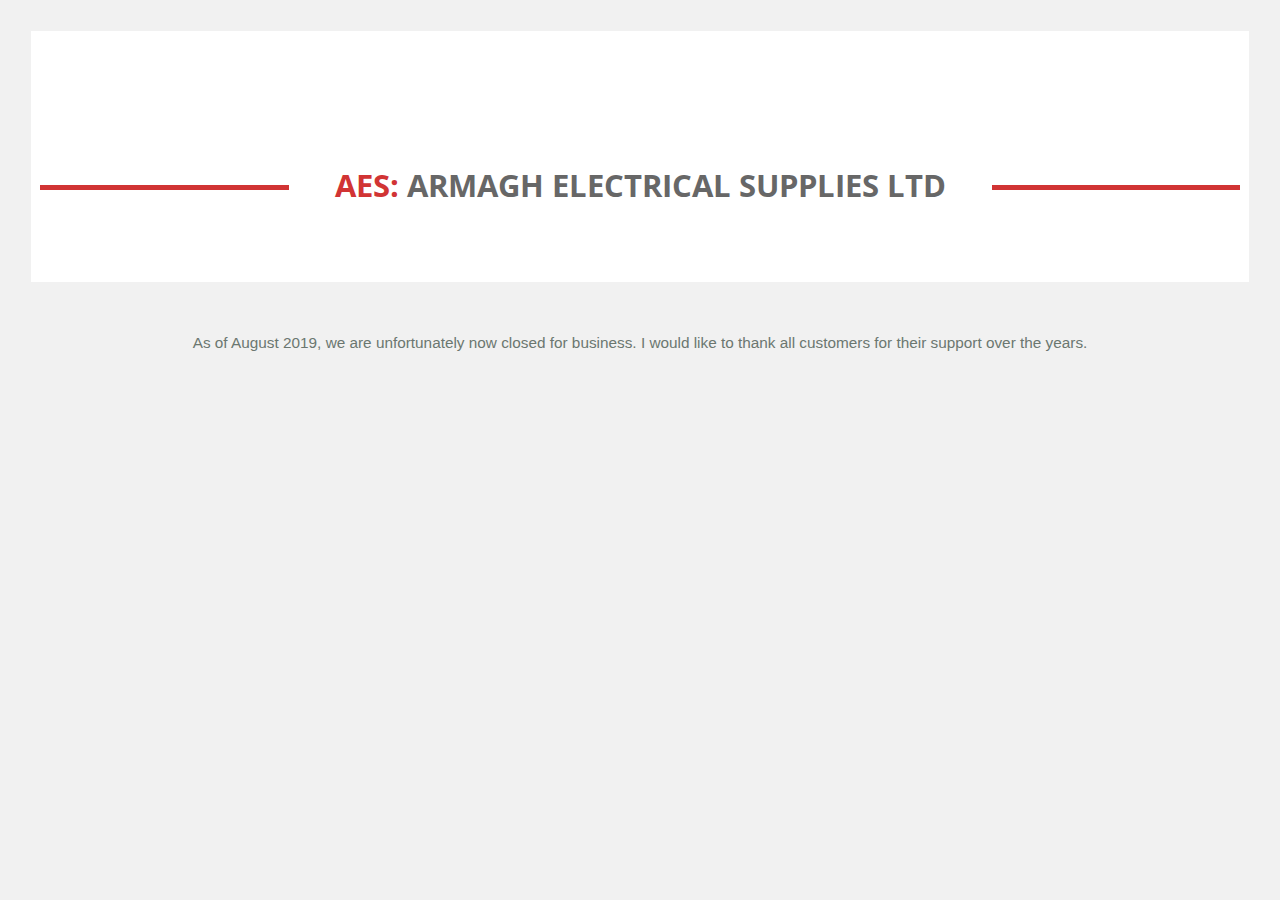
<file: index.html>
<!DOCTYPE HTML>
<!--
	TXT by HTML5 UP
	html5up.net | @ajlkn
	Free for personal and commercial use under the CCA 3.0 license (html5up.net/license)
-->
<html>
	<head>
		<title>Armagh Electrical Supplies LTD</title>
		<meta charset="utf-8" />
		<meta name="viewport" content="width=device-width, initial-scale=1" />
		<!--[if lte IE 8]><script src="assets/js/ie/html5shiv.js"></script><![endif]-->
		<link rel="stylesheet" href="assets/css/main.css" />
		<!--[if lte IE 8]><link rel="stylesheet" href="assets/css/ie8.css" /><![endif]-->
	</head>
	<body class="homepage">
		<div id="page-wrapper">

			<!-- Header -->
				<header id="header">
					<div class="logo container">
						<div>
							<h1><a href="index.html" id="logo">AES:</a></h1>
							<p>Armagh Electrical Supplies LTD</p>
						</div>
					</div>
				</header>

			<div class="logo container">
				<p><center>As of August 2019, we are unfortunately now closed for business. I would like to thank all customers for their support over the years.</center></h3>
			</div>
		</div>

		<!-- Scripts -->
			<script src="assets/js/jquery.min.js"></script>
			<script src="assets/js/jquery.dropotron.min.js"></script>
			<script src="assets/js/skel.min.js"></script>
			<script src="assets/js/skel-viewport.min.js"></script>
			<script src="assets/js/util.js"></script>
			<script src="assets/js/main.js"></script>

	</body>
</html>
</file>
<file: assets/css/ie8.css>
/*
	TXT by HTML5 UP
	html5up.net | @ajlkn
	Free for personal and commercial use under the CCA 3.0 license (html5up.net/license)
*/

/* Basic */

	.image {
		position: relative;
		-ms-behavior: url("assets/js/ie/PIE.htc");
	}

		.image:before {
			display: none;
		}

		.image img {
			position: relative;
			-ms-behavior: url("assets/js/ie/PIE.htc");
		}

/* Form */

	form input[type="text"],
	form input[type="email"],
	form input[type="password"],
	form select,
	form textarea {
		position: relative;
		-ms-behavior: url("assets/js/ie/PIE.htc");
	}

/* Button */

	input[type="button"],
	input[type="submit"],
	input[type="reset"],
	button,
	.button {
		position: relative;
		-ms-behavior: url("assets/js/ie/PIE.htc");
	}

/* List */

	ul.contact li a {
		position: relative;
		-ms-behavior: url("assets/js/ie/PIE.htc");
	}

	ul.special a {
		position: relative;
		-ms-behavior: url("assets/js/ie/PIE.htc");
	}

/* Copyright */

	#copyright {
		position: relative;
		-ms-behavior: url("assets/js/ie/PIE.htc");
	}

/* Nav */

	#nav li a, #nav li span {
		position: relative;
		-ms-behavior: url("assets/js/ie/PIE.htc");
	}

/* Section/Article */

	section > .last-child, section.last-child, article > .last-child, article.last-child {
		margin-bottom: 0;
	}

/* Wrappers */

	#banner-wrapper {
		background-image: url("../../images/banner.jpg");
		background-position: center center;
		background-repeat: no-repeat;
		background-size: cover;
		-ms-behavior: url("assets/js/ie/backgroundsize.min.htc");
	}

		#banner-wrapper:before {
			display: none;
		}

/* Nav */

	#nav {
		background: #f8f8f8;
	}

		#nav:after {
			display: none;
		}

	.dropotron {
		box-shadow: none !important;
		-ms-behavior: url("assets/js/ie/PIE.htc");
	}

/* Banner */

	#banner {
		background: #151c17;
	}

		#banner:before {
			display: none;
		}
</file>
<file: assets/css/main.css>
@import url("font-awesome.min.css");
@import url("https://fonts.googleapis.com/css?family=Open+Sans:400,400italic,700,700italic|Open+Sans+Condensed:700");

/*
	TXT by HTML5 UP
	html5up.net | @ajlkn
	Free for personal and commercial use under the CCA 3.0 license (html5up.net/license)
*/

/* Reset */

	html, body, div, span, applet, object, iframe, h1, h2, h3, h4, h5, h6, p, blockquote, pre, a, abbr, acronym, address, big, cite, code, del, dfn, em, img, ins, kbd, q, s, samp, small, strike, strong, sub, sup, tt, var, b, u, i, center, dl, dt, dd, ol, ul, li, fieldset, form, label, legend, table, caption, tbody, tfoot, thead, tr, th, td, article, aside, canvas, details, embed, figure, figcaption, footer, header, hgroup, menu, nav, output, ruby, section, summary, time, mark, audio, video {
		margin: 0;
		padding: 0;
		border: 0;
		font-size: 100%;
		font: inherit;
		vertical-align: baseline;
	}

	article, aside, details, figcaption, figure, footer, header, hgroup, menu, nav, section {
		display: block;
	}

	body {
		line-height: 1;
	}

	ol, ul {
		list-style: none;
	}

	blockquote, q {
		quotes: none;
	}

	blockquote:before, blockquote:after, q:before, q:after {
		content: '';
		content: none;
	}

	table {
		border-collapse: collapse;
		border-spacing: 0;
	}

	body {
		-webkit-text-size-adjust: none;
	}

/* Box Model */

	*, *:before, *:after {
		-moz-box-sizing: border-box;
		-webkit-box-sizing: border-box;
		box-sizing: border-box;
	}

/* Containers */

	.container {
		margin-left: auto;
		margin-right: auto;
	}

	.container.\31 25\25 {
		width: 100%;
		max-width: 1200px;
		min-width: 960px;
	}

	.container.\37 5\25 {
		width: 720px;
	}

	.container.\35 0\25 {
		width: 480px;
	}

	.container.\32 5\25 {
		width: 240px;
	}

	.container {
		width: 960px;
	}

	@media screen and (min-width: 737px) {

		.container.\31 25\25 {
			width: 100%;
			max-width: 1500px;
			min-width: 1200px;
		}

		.container.\37 5\25 {
			width: 900px;
		}

		.container.\35 0\25 {
			width: 600px;
		}

		.container.\32 5\25 {
			width: 300px;
		}

		.container {
			width: 1200px;
		}

	}

	@media screen and (min-width: 737px) and (max-width: 1200px) {

		.container.\31 25\25 {
			width: 100%;
			max-width: 1200px;
			min-width: 960px;
		}

		.container.\37 5\25 {
			width: 720px;
		}

		.container.\35 0\25 {
			width: 480px;
		}

		.container.\32 5\25 {
			width: 240px;
		}

		.container {
			width: 960px;
		}

	}

	@media screen and (max-width: 736px) {

		.container.\31 25\25 {
			width: 100%;
			max-width: 125%;
			min-width: 100%;
		}

		.container.\37 5\25 {
			width: 75%;
		}

		.container.\35 0\25 {
			width: 50%;
		}

		.container.\32 5\25 {
			width: 25%;
		}

		.container {
			width: 100% !important;
		}

	}

/* Grid */

	.row {
		border-bottom: solid 1px transparent;
		-moz-box-sizing: border-box;
		-webkit-box-sizing: border-box;
		box-sizing: border-box;
	}

	.row > * {
		float: left;
		-moz-box-sizing: border-box;
		-webkit-box-sizing: border-box;
		box-sizing: border-box;
	}

	.row:after, .row:before {
		content: '';
		display: block;
		clear: both;
		height: 0;
	}

	.row.uniform > * > :first-child {
		margin-top: 0;
	}

	.row.uniform > * > :last-child {
		margin-bottom: 0;
	}

	.row.\30 \25 > * {
		padding: 0 0 0 0px;
	}

	.row.\30 \25 {
		margin: 0 0 -1px 0px;
	}

	.row.uniform.\30 \25 > * {
		padding: 0px 0 0 0px;
	}

	.row.uniform.\30 \25 {
		margin: 0px 0 -1px 0px;
	}

	.row > * {
		padding: 0 0 0 40px;
	}

	.row {
		margin: 0 0 -1px -40px;
	}

	.row.uniform > * {
		padding: 40px 0 0 40px;
	}

	.row.uniform {
		margin: -40px 0 -1px -40px;
	}

	.row.\32 00\25 > * {
		padding: 0 0 0 80px;
	}

	.row.\32 00\25 {
		margin: 0 0 -1px -80px;
	}

	.row.uniform.\32 00\25 > * {
		padding: 80px 0 0 80px;
	}

	.row.uniform.\32 00\25 {
		margin: -80px 0 -1px -80px;
	}

	.row.\31 50\25 > * {
		padding: 0 0 0 60px;
	}

	.row.\31 50\25 {
		margin: 0 0 -1px -60px;
	}

	.row.uniform.\31 50\25 > * {
		padding: 60px 0 0 60px;
	}

	.row.uniform.\31 50\25 {
		margin: -60px 0 -1px -60px;
	}

	.row.\35 0\25 > * {
		padding: 0 0 0 20px;
	}

	.row.\35 0\25 {
		margin: 0 0 -1px -20px;
	}

	.row.uniform.\35 0\25 > * {
		padding: 20px 0 0 20px;
	}

	.row.uniform.\35 0\25 {
		margin: -20px 0 -1px -20px;
	}

	.row.\32 5\25 > * {
		padding: 0 0 0 10px;
	}

	.row.\32 5\25 {
		margin: 0 0 -1px -10px;
	}

	.row.uniform.\32 5\25 > * {
		padding: 10px 0 0 10px;
	}

	.row.uniform.\32 5\25 {
		margin: -10px 0 -1px -10px;
	}

	.\31 2u, .\31 2u\24 {
		width: 100%;
		clear: none;
		margin-left: 0;
	}

	.\31 1u, .\31 1u\24 {
		width: 91.6666666667%;
		clear: none;
		margin-left: 0;
	}

	.\31 0u, .\31 0u\24 {
		width: 83.3333333333%;
		clear: none;
		margin-left: 0;
	}

	.\39 u, .\39 u\24 {
		width: 75%;
		clear: none;
		margin-left: 0;
	}

	.\38 u, .\38 u\24 {
		width: 66.6666666667%;
		clear: none;
		margin-left: 0;
	}

	.\37 u, .\37 u\24 {
		width: 58.3333333333%;
		clear: none;
		margin-left: 0;
	}

	.\36 u, .\36 u\24 {
		width: 50%;
		clear: none;
		margin-left: 0;
	}

	.\35 u, .\35 u\24 {
		width: 41.6666666667%;
		clear: none;
		margin-left: 0;
	}

	.\34 u, .\34 u\24 {
		width: 33.3333333333%;
		clear: none;
		margin-left: 0;
	}

	.\33 u, .\33 u\24 {
		width: 25%;
		clear: none;
		margin-left: 0;
	}

	.\32 u, .\32 u\24 {
		width: 16.6666666667%;
		clear: none;
		margin-left: 0;
	}

	.\31 u, .\31 u\24 {
		width: 8.3333333333%;
		clear: none;
		margin-left: 0;
	}

	.\31 2u\24 + *,
	.\31 1u\24 + *,
	.\31 0u\24 + *,
	.\39 u\24 + *,
	.\38 u\24 + *,
	.\37 u\24 + *,
	.\36 u\24 + *,
	.\35 u\24 + *,
	.\34 u\24 + *,
	.\33 u\24 + *,
	.\32 u\24 + *,
	.\31 u\24 + * {
		clear: left;
	}

	.\-11u {
		margin-left: 91.66667%;
	}

	.\-10u {
		margin-left: 83.33333%;
	}

	.\-9u {
		margin-left: 75%;
	}

	.\-8u {
		margin-left: 66.66667%;
	}

	.\-7u {
		margin-left: 58.33333%;
	}

	.\-6u {
		margin-left: 50%;
	}

	.\-5u {
		margin-left: 41.66667%;
	}

	.\-4u {
		margin-left: 33.33333%;
	}

	.\-3u {
		margin-left: 25%;
	}

	.\-2u {
		margin-left: 16.66667%;
	}

	.\-1u {
		margin-left: 8.33333%;
	}

	@media screen and (min-width: 737px) {

		.row > * {
			padding: 50px 0 0 50px;
		}

		.row {
			margin: -50px 0 -1px -50px;
		}

		.row.uniform > * {
			padding: 50px 0 0 50px;
		}

		.row.uniform {
			margin: -50px 0 -1px -50px;
		}

		.row.\32 00\25 > * {
			padding: 100px 0 0 100px;
		}

		.row.\32 00\25 {
			margin: -100px 0 -1px -100px;
		}

		.row.uniform.\32 00\25 > * {
			padding: 100px 0 0 100px;
		}

		.row.uniform.\32 00\25 {
			margin: -100px 0 -1px -100px;
		}

		.row.\31 50\25 > * {
			padding: 75px 0 0 75px;
		}

		.row.\31 50\25 {
			margin: -75px 0 -1px -75px;
		}

		.row.uniform.\31 50\25 > * {
			padding: 75px 0 0 75px;
		}

		.row.uniform.\31 50\25 {
			margin: -75px 0 -1px -75px;
		}

		.row.\35 0\25 > * {
			padding: 25px 0 0 25px;
		}

		.row.\35 0\25 {
			margin: -25px 0 -1px -25px;
		}

		.row.uniform.\35 0\25 > * {
			padding: 25px 0 0 25px;
		}

		.row.uniform.\35 0\25 {
			margin: -25px 0 -1px -25px;
		}

		.row.\32 5\25 > * {
			padding: 12.5px 0 0 12.5px;
		}

		.row.\32 5\25 {
			margin: -12.5px 0 -1px -12.5px;
		}

		.row.uniform.\32 5\25 > * {
			padding: 12.5px 0 0 12.5px;
		}

		.row.uniform.\32 5\25 {
			margin: -12.5px 0 -1px -12.5px;
		}

		.\31 2u\28desktop\29, .\31 2u\24\28desktop\29 {
			width: 100%;
			clear: none;
			margin-left: 0;
		}

		.\31 1u\28desktop\29, .\31 1u\24\28desktop\29 {
			width: 91.6666666667%;
			clear: none;
			margin-left: 0;
		}

		.\31 0u\28desktop\29, .\31 0u\24\28desktop\29 {
			width: 83.3333333333%;
			clear: none;
			margin-left: 0;
		}

		.\39 u\28desktop\29, .\39 u\24\28desktop\29 {
			width: 75%;
			clear: none;
			margin-left: 0;
		}

		.\38 u\28desktop\29, .\38 u\24\28desktop\29 {
			width: 66.6666666667%;
			clear: none;
			margin-left: 0;
		}

		.\37 u\28desktop\29, .\37 u\24\28desktop\29 {
			width: 58.3333333333%;
			clear: none;
			margin-left: 0;
		}

		.\36 u\28desktop\29, .\36 u\24\28desktop\29 {
			width: 50%;
			clear: none;
			margin-left: 0;
		}

		.\35 u\28desktop\29, .\35 u\24\28desktop\29 {
			width: 41.6666666667%;
			clear: none;
			margin-left: 0;
		}

		.\34 u\28desktop\29, .\34 u\24\28desktop\29 {
			width: 33.3333333333%;
			clear: none;
			margin-left: 0;
		}

		.\33 u\28desktop\29, .\33 u\24\28desktop\29 {
			width: 25%;
			clear: none;
			margin-left: 0;
		}

		.\32 u\28desktop\29, .\32 u\24\28desktop\29 {
			width: 16.6666666667%;
			clear: none;
			margin-left: 0;
		}

		.\31 u\28desktop\29, .\31 u\24\28desktop\29 {
			width: 8.3333333333%;
			clear: none;
			margin-left: 0;
		}

		.\31 2u\24\28desktop\29 + *,
		.\31 1u\24\28desktop\29 + *,
		.\31 0u\24\28desktop\29 + *,
		.\39 u\24\28desktop\29 + *,
		.\38 u\24\28desktop\29 + *,
		.\37 u\24\28desktop\29 + *,
		.\36 u\24\28desktop\29 + *,
		.\35 u\24\28desktop\29 + *,
		.\34 u\24\28desktop\29 + *,
		.\33 u\24\28desktop\29 + *,
		.\32 u\24\28desktop\29 + *,
		.\31 u\24\28desktop\29 + * {
			clear: left;
		}

		.\-11u\28desktop\29 {
			margin-left: 91.66667%;
		}

		.\-10u\28desktop\29 {
			margin-left: 83.33333%;
		}

		.\-9u\28desktop\29 {
			margin-left: 75%;
		}

		.\-8u\28desktop\29 {
			margin-left: 66.66667%;
		}

		.\-7u\28desktop\29 {
			margin-left: 58.33333%;
		}

		.\-6u\28desktop\29 {
			margin-left: 50%;
		}

		.\-5u\28desktop\29 {
			margin-left: 41.66667%;
		}

		.\-4u\28desktop\29 {
			margin-left: 33.33333%;
		}

		.\-3u\28desktop\29 {
			margin-left: 25%;
		}

		.\-2u\28desktop\29 {
			margin-left: 16.66667%;
		}

		.\-1u\28desktop\29 {
			margin-left: 8.33333%;
		}

	}

	@media screen and (min-width: 737px) and (max-width: 1200px) {

		.row > * {
			padding: 25px 0 0 25px;
		}

		.row {
			margin: -25px 0 -1px -25px;
		}

		.row.uniform > * {
			padding: 25px 0 0 25px;
		}

		.row.uniform {
			margin: -25px 0 -1px -25px;
		}

		.row.\32 00\25 > * {
			padding: 50px 0 0 50px;
		}

		.row.\32 00\25 {
			margin: -50px 0 -1px -50px;
		}

		.row.uniform.\32 00\25 > * {
			padding: 50px 0 0 50px;
		}

		.row.uniform.\32 00\25 {
			margin: -50px 0 -1px -50px;
		}

		.row.\31 50\25 > * {
			padding: 37.5px 0 0 37.5px;
		}

		.row.\31 50\25 {
			margin: -37.5px 0 -1px -37.5px;
		}

		.row.uniform.\31 50\25 > * {
			padding: 37.5px 0 0 37.5px;
		}

		.row.uniform.\31 50\25 {
			margin: -37.5px 0 -1px -37.5px;
		}

		.row.\35 0\25 > * {
			padding: 12.5px 0 0 12.5px;
		}

		.row.\35 0\25 {
			margin: -12.5px 0 -1px -12.5px;
		}

		.row.uniform.\35 0\25 > * {
			padding: 12.5px 0 0 12.5px;
		}

		.row.uniform.\35 0\25 {
			margin: -12.5px 0 -1px -12.5px;
		}

		.row.\32 5\25 > * {
			padding: 6.25px 0 0 6.25px;
		}

		.row.\32 5\25 {
			margin: -6.25px 0 -1px -6.25px;
		}

		.row.uniform.\32 5\25 > * {
			padding: 6.25px 0 0 6.25px;
		}

		.row.uniform.\32 5\25 {
			margin: -6.25px 0 -1px -6.25px;
		}

		.\31 2u\28tablet\29, .\31 2u\24\28tablet\29 {
			width: 100%;
			clear: none;
			margin-left: 0;
		}

		.\31 1u\28tablet\29, .\31 1u\24\28tablet\29 {
			width: 91.6666666667%;
			clear: none;
			margin-left: 0;
		}

		.\31 0u\28tablet\29, .\31 0u\24\28tablet\29 {
			width: 83.3333333333%;
			clear: none;
			margin-left: 0;
		}

		.\39 u\28tablet\29, .\39 u\24\28tablet\29 {
			width: 75%;
			clear: none;
			margin-left: 0;
		}

		.\38 u\28tablet\29, .\38 u\24\28tablet\29 {
			width: 66.6666666667%;
			clear: none;
			margin-left: 0;
		}

		.\37 u\28tablet\29, .\37 u\24\28tablet\29 {
			width: 58.3333333333%;
			clear: none;
			margin-left: 0;
		}

		.\36 u\28tablet\29, .\36 u\24\28tablet\29 {
			width: 50%;
			clear: none;
			margin-left: 0;
		}

		.\35 u\28tablet\29, .\35 u\24\28tablet\29 {
			width: 41.6666666667%;
			clear: none;
			margin-left: 0;
		}

		.\34 u\28tablet\29, .\34 u\24\28tablet\29 {
			width: 33.3333333333%;
			clear: none;
			margin-left: 0;
		}

		.\33 u\28tablet\29, .\33 u\24\28tablet\29 {
			width: 25%;
			clear: none;
			margin-left: 0;
		}

		.\32 u\28tablet\29, .\32 u\24\28tablet\29 {
			width: 16.6666666667%;
			clear: none;
			margin-left: 0;
		}

		.\31 u\28tablet\29, .\31 u\24\28tablet\29 {
			width: 8.3333333333%;
			clear: none;
			margin-left: 0;
		}

		.\31 2u\24\28tablet\29 + *,
		.\31 1u\24\28tablet\29 + *,
		.\31 0u\24\28tablet\29 + *,
		.\39 u\24\28tablet\29 + *,
		.\38 u\24\28tablet\29 + *,
		.\37 u\24\28tablet\29 + *,
		.\36 u\24\28tablet\29 + *,
		.\35 u\24\28tablet\29 + *,
		.\34 u\24\28tablet\29 + *,
		.\33 u\24\28tablet\29 + *,
		.\32 u\24\28tablet\29 + *,
		.\31 u\24\28tablet\29 + * {
			clear: left;
		}

		.\-11u\28tablet\29 {
			margin-left: 91.66667%;
		}

		.\-10u\28tablet\29 {
			margin-left: 83.33333%;
		}

		.\-9u\28tablet\29 {
			margin-left: 75%;
		}

		.\-8u\28tablet\29 {
			margin-left: 66.66667%;
		}

		.\-7u\28tablet\29 {
			margin-left: 58.33333%;
		}

		.\-6u\28tablet\29 {
			margin-left: 50%;
		}

		.\-5u\28tablet\29 {
			margin-left: 41.66667%;
		}

		.\-4u\28tablet\29 {
			margin-left: 33.33333%;
		}

		.\-3u\28tablet\29 {
			margin-left: 25%;
		}

		.\-2u\28tablet\29 {
			margin-left: 16.66667%;
		}

		.\-1u\28tablet\29 {
			margin-left: 8.33333%;
		}

	}

	@media screen and (max-width: 736px) {

		.row > * {
			padding: 20px 0 0 20px;
		}

		.row {
			margin: -20px 0 -1px -20px;
		}

		.row.uniform > * {
			padding: 20px 0 0 20px;
		}

		.row.uniform {
			margin: -20px 0 -1px -20px;
		}

		.row.\32 00\25 > * {
			padding: 40px 0 0 40px;
		}

		.row.\32 00\25 {
			margin: -40px 0 -1px -40px;
		}

		.row.uniform.\32 00\25 > * {
			padding: 40px 0 0 40px;
		}

		.row.uniform.\32 00\25 {
			margin: -40px 0 -1px -40px;
		}

		.row.\31 50\25 > * {
			padding: 30px 0 0 30px;
		}

		.row.\31 50\25 {
			margin: -30px 0 -1px -30px;
		}

		.row.uniform.\31 50\25 > * {
			padding: 30px 0 0 30px;
		}

		.row.uniform.\31 50\25 {
			margin: -30px 0 -1px -30px;
		}

		.row.\35 0\25 > * {
			padding: 10px 0 0 10px;
		}

		.row.\35 0\25 {
			margin: -10px 0 -1px -10px;
		}

		.row.uniform.\35 0\25 > * {
			padding: 10px 0 0 10px;
		}

		.row.uniform.\35 0\25 {
			margin: -10px 0 -1px -10px;
		}

		.row.\32 5\25 > * {
			padding: 5px 0 0 5px;
		}

		.row.\32 5\25 {
			margin: -5px 0 -1px -5px;
		}

		.row.uniform.\32 5\25 > * {
			padding: 5px 0 0 5px;
		}

		.row.uniform.\32 5\25 {
			margin: -5px 0 -1px -5px;
		}

		.\31 2u\28mobile\29, .\31 2u\24\28mobile\29 {
			width: 100%;
			clear: none;
			margin-left: 0;
		}

		.\31 1u\28mobile\29, .\31 1u\24\28mobile\29 {
			width: 91.6666666667%;
			clear: none;
			margin-left: 0;
		}

		.\31 0u\28mobile\29, .\31 0u\24\28mobile\29 {
			width: 83.3333333333%;
			clear: none;
			margin-left: 0;
		}

		.\39 u\28mobile\29, .\39 u\24\28mobile\29 {
			width: 75%;
			clear: none;
			margin-left: 0;
		}

		.\38 u\28mobile\29, .\38 u\24\28mobile\29 {
			width: 66.6666666667%;
			clear: none;
			margin-left: 0;
		}

		.\37 u\28mobile\29, .\37 u\24\28mobile\29 {
			width: 58.3333333333%;
			clear: none;
			margin-left: 0;
		}

		.\36 u\28mobile\29, .\36 u\24\28mobile\29 {
			width: 50%;
			clear: none;
			margin-left: 0;
		}

		.\35 u\28mobile\29, .\35 u\24\28mobile\29 {
			width: 41.6666666667%;
			clear: none;
			margin-left: 0;
		}

		.\34 u\28mobile\29, .\34 u\24\28mobile\29 {
			width: 33.3333333333%;
			clear: none;
			margin-left: 0;
		}

		.\33 u\28mobile\29, .\33 u\24\28mobile\29 {
			width: 25%;
			clear: none;
			margin-left: 0;
		}

		.\32 u\28mobile\29, .\32 u\24\28mobile\29 {
			width: 16.6666666667%;
			clear: none;
			margin-left: 0;
		}

		.\31 u\28mobile\29, .\31 u\24\28mobile\29 {
			width: 8.3333333333%;
			clear: none;
			margin-left: 0;
		}

		.\31 2u\24\28mobile\29 + *,
		.\31 1u\24\28mobile\29 + *,
		.\31 0u\24\28mobile\29 + *,
		.\39 u\24\28mobile\29 + *,
		.\38 u\24\28mobile\29 + *,
		.\37 u\24\28mobile\29 + *,
		.\36 u\24\28mobile\29 + *,
		.\35 u\24\28mobile\29 + *,
		.\34 u\24\28mobile\29 + *,
		.\33 u\24\28mobile\29 + *,
		.\32 u\24\28mobile\29 + *,
		.\31 u\24\28mobile\29 + * {
			clear: left;
		}

		.\-11u\28mobile\29 {
			margin-left: 91.66667%;
		}

		.\-10u\28mobile\29 {
			margin-left: 83.33333%;
		}

		.\-9u\28mobile\29 {
			margin-left: 75%;
		}

		.\-8u\28mobile\29 {
			margin-left: 66.66667%;
		}

		.\-7u\28mobile\29 {
			margin-left: 58.33333%;
		}

		.\-6u\28mobile\29 {
			margin-left: 50%;
		}

		.\-5u\28mobile\29 {
			margin-left: 41.66667%;
		}

		.\-4u\28mobile\29 {
			margin-left: 33.33333%;
		}

		.\-3u\28mobile\29 {
			margin-left: 25%;
		}

		.\-2u\28mobile\29 {
			margin-left: 16.66667%;
		}

		.\-1u\28mobile\29 {
			margin-left: 8.33333%;
		}

	}

/* Basic */

	body {
		background: #f2f5f3;
		font-family: 'Open Sans', sans-serif;
		font-weight: 400;
		color: #6b7770;
		font-size: 11.5pt;
		line-height: 2em;
	}

		body.is-loading * {
			-moz-transition: none !important;
			-webkit-transition: none !important;
			-ms-transition: none !important;
			transition: none !important;
			-moz-animation: none !important;
			-webkit-animation: none !important;
			-ms-animation: none !important;
			animation: none !important;
		}

	input, textarea, select {
		font-family: 'Open Sans', sans-serif;
		font-weight: 400;
		color: #6b7770;
		font-size: 11.5pt;
		line-height: 2em;
	}

	h1, h2, h3, h4, h5, h6 {
		font-family: 'Open Sans Condensed', sans-serif;
		font-weight: 700;
		text-transform: uppercase;
		color: #d13434;
	}

	h1 a, h2 a, h3 a, h4 a, h5 a, h6 a {
		text-decoration: none;
		color: #d13434;
	}

	h2.major {
		position: relative;
		border-top: solid 5px #e7eae8;
	}

		h2.major span {
			background: #fff;
			position: relative;
			display: inline-block;
		}

	a {
		color: #006376;
		text-decoration: underline;
	}

		a:hover {
			text-decoration: none;
		}

	b, strong {
		font-weight: 700;
		color: #6b7770;
	}

	i, em {
		font-style: italic;
	}

	br.clear {
		clear: both;
	}

	sub {
		position: relative;
		top: 0.5em;
		font-size: 0.8em;
	}

	sup {
		position: relative;
		top: -0.5em;
		font-size: 0.8em;
	}

	hr {
		border: 0;
		border-top: solid 2px #E7EAE8;
		margin: 0 0 3em 0;
	}

	blockquote {
		border-left: solid 5px #E7EAE8;
		padding: 1em 0 1em 1.5em;
		font-style: italic;
	}

	p, ul, ol, dl, table {
		margin-bottom: 3em;
	}

/* Section/Article */

	section, article {
		margin-bottom: 6em;
	}

		section > :last-child, section:last-child, article > :last-child, article:last-child {
			margin-bottom: 0;
		}

	header > p {
		display: block;
		font-family: 'Open Sans Condensed', sans-serif;
		font-weight: 700;
		text-transform: uppercase;
		color: #c1cac5;
	}

/* Image */

	.image {
		position: relative;
		display: inline-block;
		border-radius: 8px;
	}

		.image img {
			display: block;
			width: 100%;
			border-radius: 8px;
		}

		.image:before {
			content: '';
			position: absolute;
			left: 0;
			top: 0;
			width: 100%;
			height: 100%;
			/*background: url("images/overlay.png");*/
			border-radius: 8px;
		}

		.image.fit {
			display: block;
			width: 100%;
		}

		.image.featured {
			display: block;
			width: 100%;
			margin: 0 0 2em 0;
		}

		.image.left {
			float: left;
			margin: 0 2em 2em 0;
		}

		.image.centered {
			display: block;
			margin: 0 0 2em 0;
		}

			.image.centered img {
				margin: 0 auto;
				width: auto;
			}

/* Button */

	input[type="button"],
	input[type="submit"],
	input[type="reset"],
	button,
	.button {
		-webkit-appearance: none;
		display: inline-block;
		font-family: 'Open Sans Condensed', sans-serif;
		font-weight: 700;
		text-transform: uppercase;
		text-decoration: none;
		background: #b1ddab;
		color: #fff;
		border: 0;
		line-height: 1em;
		border-radius: 8px;
		outline: 0;
		cursor: pointer;
		-moz-transition: background-color .2s ease-in-out;
		-webkit-transition: background-color .2s ease-in-out;
		-o-transition: background-color .2s ease-in-out;
		-ms-transition: background-color .2s ease-in-out;
		transition: background-color .2s ease-in-out;
	}

		input[type="button"]:hover,
		input[type="submit"]:hover,
		input[type="reset"]:hover,
		button:hover,
		.button:hover {
			background: #c1edbb;
		}

		input[type="button"]:active,
		input[type="submit"]:active,
		input[type="reset"]:active,
		button:active,
		.button:active {
			background: #a1cd9b;
		}

		input[type="button"].alt,
		input[type="submit"].alt,
		input[type="reset"].alt,
		button.alt,
		.button.alt {
			background: #c1cac5;
		}

			input[type="button"].alt:hover,
			input[type="submit"].alt:hover,
			input[type="reset"].alt:hover,
			button.alt:hover,
			.button.alt:hover {
				background: #ccd5d0;
			}

			input[type="button"].alt:active,
			input[type="submit"].alt:active,
			input[type="reset"].alt:active,
			button.alt:active,
			.button.alt:active {
				background: #b1bab5;
			}

/* List */

	ul.default {
		list-style: disc;
		padding-left: 1em;
	}

		ul.default li {
			padding-left: 0.5em;
		}

	ul.divided > li {
		border-top: solid 2px #e7eae8;
		padding-top: 2.35em;
		margin-top: 2.35em;
	}

		ul.divided > li:first-child {
			border-top: 0;
			padding-top: 0;
			margin-top: 0;
		}

	ul.actions li {
		display: inline-block;
		margin: 0 0 0 1em;
	}

		ul.actions li:first-child {
			margin-left: 0;
		}

	ul.contact {
		cursor: default;
	}

		ul.contact li {
			-moz-transition: top .15s ease-in-out;
			-webkit-transition: top .15s ease-in-out;
			-ms-transition: top .15s ease-in-out;
			transition: top .15s ease-in-out;
			position: relative;
			display: inline-block;
			margin: 0 0.25em 0 0.25em;
			top: 0;
		}

			ul.contact li a {
				-moz-transition: background-color .2s ease-in-out;
				-webkit-transition: background-color .2s ease-in-out;
				-ms-transition: background-color .2s ease-in-out;
				transition: background-color .2s ease-in-out;
				display: block;
				position: relative;
				width: 48px;
				height: 48px;
				border-radius: 6px;
				outline: 0;
				background: #c1cac5;
				text-align: center;
			}

				ul.contact li a:before {
					color: #f2f5f3;
					font-size: 32px;
					line-height: 48px;
				}

			ul.contact li:hover {
				top: -5px;
			}

				ul.contact li:hover a.fa-facebook {
					background-color: #3C5A98;
				}

				ul.contact li:hover a.fa-twitter {
					background-color: #2DAAE4;
				}

				ul.contact li:hover a.fa-dribbble {
					background-color: #C4376B;
				}

				ul.contact li:hover a.fa-linkedin {
					background-color: #006599;
				}

				ul.contact li:hover a.fa-instagram {
					background-color: #2E5E86;
				}

				ul.contact li:hover a.fa-google-plus {
					background-color: #DA2713;
				}

			ul.contact li:active {
				top: 0;
			}

	ul.special {
		cursor: default;
	}

		ul.special li {
			-moz-transition: top .15s ease-in-out;
			-webkit-transition: top .15s ease-in-out;
			-ms-transition: top .15s ease-in-out;
			transition: top .15s ease-in-out;
			position: relative;
			display: inline-block;
			margin: 0 1.5em 0 1.5em;
			top: 0;
		}

			ul.special li:hover {
				top: -10px;
			}

				ul.special li:hover a {
					background: #b9d2ce;
				}

		ul.special a {
			-moz-transition: background-color .2s ease-in-out;
			-webkit-transition: background-color .2s ease-in-out;
			-ms-transition: background-color .2s ease-in-out;
			transition: background-color .2s ease-in-out;
			display: block;
			position: relative;
			background: #add366;
			width: 12em;
			height: 12em;
			border-radius: 6em;
			outline: 0;
		}

			ul.special a:before {
				position: absolute;
				width: 128px;
				height: 128px;
				font-size: 96px;
				line-height: 128px;
				left: 50%;
				top: 50%;
				margin-top: -64px;
				margin-left: -64px;
				color: #fff;
				text-align: center;
			}

	ul.meta {
		font-size: 0.85em;
		color: #a1aaa5;
	}

		ul.meta li {
			position: relative;
			display: inline-block;
			margin-left: 1em;
		}

			ul.meta li a {
				color: inherit;
				outline: 0;
			}

			ul.meta li:first-child {
				margin-left: 0;
			}

			ul.meta li:before {
				opacity: 0.5;
				cursor: default;
				margin-right: 0.5em;
			}

	ul.menu li {
		border-left: solid 1px #E7EAE8;
		display: inline-block;
		padding: 0 0 0 0.75em;
		margin: 0 0 0 0.75em;
	}

		ul.menu li:first-child {
			border-left: 0;
			margin-left: 0;
			padding-left: 0;
		}

	ol.default {
		list-style: decimal;
		padding-left: 1.25em;
	}

		ol.default li {
			padding-left: 0.25em;
		}

/* Forms */

	form label {
		display: block;
		margin: 0 0 1em 0;
		font-family: 'Open Sans Condensed', sans-serif;
		font-weight: 700;
		text-transform: uppercase;
		color: #6b7770;
	}

	form input[type="text"],
	form input[type="email"],
	form input[type="password"],
	form select,
	form textarea {
		-webkit-appearance: none;
		display: block;
		width: 100%;
		border-radius: 8px;
		border: solid 2px #E7EAE8;
	}

		form input[type="text"]:focus,
		form input[type="email"]:focus,
		form input[type="password"]:focus,
		form select:focus,
		form textarea:focus {
			border-color: #a1cd9b;
		}

	form input[type="text"],
	form input[type="email"],
	form input[type="password"],
	form select {
		line-height: 3em;
		padding: 0 1em;
	}

	form textarea {
		min-height: 9em;
		padding: 1em;
	}

	form .formerize-placeholder {
		color: #555 !important;
	}

	form ::-webkit-input-placeholder {
		color: #555 !important;
	}

	form :-moz-placeholder {
		color: #555 !important;
	}

	form ::-moz-placeholder {
		color: #555 !important;
	}

	form :-ms-input-placeholder {
		color: #555 !important;
	}

	form ::-moz-focus-inner {
		border: 0;
	}

/* Tables */

	table {
		width: 100%;
	}

		table.default {
			width: 100%;
		}

			table.default tr {
				border-top: solid 2px #E7EAE8;
			}

				table.default tr:first-child {
					border-top: 0;
				}

			table.default td {
				padding: 0.5em 1em 0.5em 1em;
			}

			table.default th {
				text-align: left;
				padding: 0.5em 1em 0.5em 1em;
				margin: 0 0 1em 0;
				font-family: 'Open Sans Condensed', sans-serif;
				font-weight: 700;
				text-transform: uppercase;
				color: #6b7770;
			}

			table.default thead {
				background: #E7EAE8;
				color: #fff;
			}

/* Box */

	.box.highlight {
		text-align: center;
	}

/* Icons */

	.icon {
		position: relative;
		text-decoration: none;
	}

		.icon:before {
			-moz-osx-font-smoothing: grayscale;
			-webkit-font-smoothing: antialiased;
			font-family: FontAwesome;
			font-style: normal;
			font-weight: normal;
			text-transform: none !important;
		}

		.icon > .label {
			display: none;
		}

/* Wrappers */

	#banner-wrapper {
		position: relative;
		background-image: url("images/overlay.png"), url("images/overlay.png"), url("../../images/banner.jpg");
		background-position: top left, top left, center center;
		background-repeat: repeat, repeat, no-repeat;
		background-size: auto, auto, cover;
		z-index: 1;
	}

	#main-wrapper {
		background: #fff;
		border-top: solid 5px #add366;
		border-bottom: solid 5px #add366;
	}

/* Banner */

	#banner {
		position: relative;
		background-color: rgba(21, 28, 23, 0.85);
		background-image: url("images/overlay.png"), url("images/highlight.png");
		background-position: top left, center center;
		background-size: auto, 100% 250%;
		background-repeat: repeat, no-repeat;
		text-align: center;
		margin: 0;
	}

		#banner h2 {
			color: #fff;
		}

		#banner p {
			display: block;
			font-family: 'Open Sans Condensed', sans-serif;
			font-weight: 700;
			text-transform: uppercase;
			color: #c1c1c1;
		}

		#banner .button {
			-moz-transition: border-color .2s ease-in-out, color .2s ease-in-out;
			-webkit-transition: border-color .2s ease-in-out, color .2s ease-in-out;
			-ms-transition: border-color .2s ease-in-out, color .2s ease-in-out;
			transition: border-color .2s ease-in-out, color .2s ease-in-out;
			color: #fff;
			background: transparent !important;
			border: solid 4px #575d59;
			border-color: #d13434;
			border-radius: 16px;
		}

			#banner .button:hover {
				color: #d13434;
				border-color: #fff;
			}

			#banner .button:active {
				color: #fff;
				border-color: #616763;
			}


/*Google Maps*/

.map-responsive {
    overflow:hidden;
    padding-bottom:56.25%;
    position: relative;
    height:0;
}

.map-responsive iframe {
    left:0;
    top:0;
    height:100%;
    width:100%;
    position: absolute;
		margin-bottom: 0px;
}


/* Contact Form*/

@import "compass/css3";

@import url(https://fonts.googleapis.com/css?family=Merriweather);
$red: #e74c3c;

*,
*:before,
*:after {
   @include box-sizing(border-box);
}

html, body {
  background: #f1f1f1;
  font-family: 'Merriweather', sans-serif;
  padding: 1em;
}

h1 {
   text-align: center;
   color: #a8a8a8;
   @include text-shadow(1px 1px 0 rgba(white, 1));
}

form {
   max-width: 600px;
   text-align: center;
   margin: 20px auto;

  input, textarea {
     border:0; outline:0;
     padding: 1em;
     @include border-radius(8px);
     display: block;
     width: 100%;
     margin-top: 1em;
     font-family: 'Merriweather', sans-serif;
     @include box-shadow(0 1px 1px rgba(black, 0.1));
     resize: none;

    &:focus {
       @include box-shadow(0 0px 2px rgba($red, 1)!important);
    }
  }

  #input-submit {
     color: white;
     background: $red;
     cursor: pointer;

    &:hover {
       @include box-shadow(0 1px 1px 1px rgba(#aaa, 0.6));
    }
  }

  textarea {
      height: 126px;
  }
}


.half {
  float: left;
  width: 48%;
  margin-bottom: 1em;
}

.right { width: 50%; }

.left {
     margin-right: 2%;
}


@media (max-width: 480px) {
  .half {
     width: 100%;
     float: none;
     margin-bottom: 0;
  }
}


/* Clearfix */
.cf:before,
.cf:after {
    content: " "; /* 1 */
    display: table; /* 2 */
}

.cf:after {
    clear: both;
}



/* Footer */

	#footer a {
		color: inherit;
	}

	#footer h2.major span {
		background: #f2f5f3;
	}

/* Copyright */

	#copyright {
		display: inline-block;
		background: #e7eae8;
		padding: 0.75em 2em 0.75em 2em;
		border-radius: 8px;
		color: #8b9790;
	}

		#copyright a {
			color: inherit;
		}

		#copyright .menu {
			margin: 0;
		}

			#copyright .menu li {
				border-color: #d13434;
				border-width: 2px;
				line-height: 1em;
			}

/* Desktop */

	@media screen and (min-width: 737px) {

		/* Basic */

			h1, h2, h3, h4, h5, h6 {
				margin: 0 0 0.5em 0;
			}

			h2 {
				font-size: 1.65em;
			}

				h2.major {
					font-size: 1.65em;
					text-align: center;
					margin: 0 0 3em 0;
				}

					h2.major span {
						top: -0.775em;
						padding: 0 1.5em 0 1.5em;
					}

			h3, h4 {
				font-size: 1.25em;
			}

		/* Button */

			input[type="button"],
			input[type="submit"],
			input[type="reset"],
			button,
			.button {
				font-size: 1.25em;
				padding: 0.85em 1.85em;
				background: #add366;
			}

				input[type="button"].big,
				input[type="submit"].big,
				input[type="reset"].big,
				button.big,
				.button.big {
					font-size: 1.65em;
					padding: 0.85em 1.85em;
				}

				button,.button.alt {
					background: #add366;
				}

		/* List */

			ul.actions {
				text-align: center;
				margin: 2em 0 0 0;
			}

		/* Box */

			.box.highlight .special {
				margin: 0 0 4em 0;
			}

			.box.highlight h2 {
				font-size: 3em;
				margin: 0 0 0.75em 0;
			}

			.box.highlight header > p {
				font-size: 1.65em;
				margin: 0 0 1.5em 0;
			}

			.box.feature {
				text-align: center;
			}

			.box.post header {
				margin: 0 0 2.5em 0;
			}

			.box.post h3 {
				font-size: 3em;
				margin: 0 0 0.5em 0;
			}

			.box.post header > p {
				font-size: 1.65em;
				margin: 0 0 0.5em 0;
			}

			.box.post ul.meta {
				margin: 0 0 0.5em 0;
			}

			.box.post-summary h3 {
				line-height: 1em;
				margin: 0 0 0.75em 0;
			}

			.box.post-summary .meta {
				margin: 0;
				line-height: 1em;
			}

			.box.page-content header {
				margin: 0 0 2.5em 0;
			}

			.box.page-content h2 {
				font-size: 3em;
				margin: 0 0 0.5em 0;
			}

			.box.page-content header > p {
				font-size: 1.65em;
				margin: 0 0 0.5em 0;
			}

			.box.page-content ul.meta {
				margin: 0 0 0.5em 0;
			}

		/* Sidebar + Content */

			.sidebar {
				padding-top: 0.5em;
			}

				.homepage .sidebar {
					padding-top: 0;
				}

				.sidebar h2.major {
					text-align: left;
					margin: 0 0 1em 0;
				}

					.sidebar h2.major span {
						padding-left: 0;
					}

			.content-left {
				padding-right: 2em;
			}

			.content-right {
				padding-left: 2em;
			}

		/* Wrappers */

			#banner-wrapper {
				padding: 11em 0;
			}

			#main-wrapper {
				border-top-width: 35px;
				border-bottom-width: 10px;
			}

		/* Header */

			#header {
				text-align: center;
				font-size: 2em;
				font-family: 'Open Sans Condensed', sans-serif;
				font-weight: 700;
				text-transform: uppercase;
				padding: 5em 0 2em 0;
				background: #fff;
				margin: 0 auto;
			}

				#header .logo {
					position: relative;
					text-align: center;
					border-top: solid 5px #d13434;
				}

					#header .logo div {
						background: #fff;
						position: relative;
						display: inline-block;
						padding: 0 1.5em 0 1.5em;
						top: -0.65em;
					}

					#header .logo h1 {
						display: inline;
					}

					#header .logo p {
						display: inline;
						color: #676767;
					}

		/* Nav */

			#nav {
				position: fixed;
				top: 0;
				left: 0;
				z-index: 1000;
				background-color: rgba(255, 255, 255, 0.95);
				background-image: url("images/overlay.png");
				width: 100%;
				height: 3.25em;
				line-height: 3.25em;
				text-align: center;
				font-family: 'Open Sans Condensed', sans-serif;
				font-weight: 700;
				text-transform: uppercase;
				cursor: default;
			}

				#nav ul {
					position: relative;
					z-index: 1001;
				}

				#nav li {
					display: inline-block;
					margin: 0 0.5em 0 0.5em;
					top: 0;
					position: relative;
					-moz-transition: top .15s ease-in-out;
					-webkit-transition: top .15s ease-in-out;
					-o-transition: top .15s ease-in-out;
					-ms-transition: top .15s ease-in-out;
					transition: top .15s ease-in-out;
				}

					#nav li > ul {
						display: none;
					}

					#nav li a, #nav li span {
						-moz-transition: background-color .075s ease-in-out, color .075s ease-in-out;
						-webkit-transition: background-color .075s ease-in-out, color .075s ease-in-out;
						-ms-transition: background-color .075s ease-in-out, color .075s ease-in-out;
						transition: background-color .075s ease-in-out, color .075s ease-in-out;
						position: relative;
						display: block;
						text-decoration: none;
						color: #6b7770;
						top: -6px;
						padding: 6px 1.5em 0.25em 1.5em;
						border-bottom-left-radius: 6px;
						border-bottom-right-radius: 6px;
						outline: 0;
					}

					#nav li:hover, #nav li.active {
						top: 3px;
					}

					#nav li:hover a, #nav li:hover span {
						background: #d13434;
						color: #fff;
					}

					#nav li.active a, #nav li.active span {
						background: #d13434;
						color: #fff;
					}

					#nav li.current a {
						background: #d13434;
						color: #fff;
					}

			.dropotron {
				background: #6B7770;
				color: #fff;
				border-radius: 6px;
				line-height: 2.75em;
				text-align: center;
				font-family: 'Open Sans Condensed', sans-serif;
				font-weight: 700;
				text-transform: uppercase;
				padding: 1em 0;
				text-align: left;
				min-width: 14em;
				margin-top: -1em;
				box-shadow: 0 1em 2em 0 rgba(0, 0, 0, 0.1);
			}

				.dropotron li > a, .dropotron li > span {
					display: block;
					color: #D7DAD8;
					text-decoration: none;
					padding: 0 1.25em;
				}

				.dropotron li:hover > a, .dropotron li:hover > span {
					color: #fff;
					background: #7B8780;
				}

				.dropotron li.active > a, .dropotron li.active > span {
					color: #fff;
					background: #7B8780;
				}

				.dropotron li:first-child {
					border-top: 0;
				}

				.dropotron.level-0 {
					margin-top: 1em;
					font-size: 0.9em;
				}

					.dropotron.level-0:before {
						content: '';
						position: absolute;
						left: 50%;
						margin-left: -1em;
						top: -0.65em;
						border-bottom: solid 1em #6B7770;
						border-left: solid 1em transparent;
						border-right: solid 1em transparent;
					}

		/* Banner */

			#banner {
				padding: 4em 0 3.5em 0;
			}

				#banner h2 {
					font-size: 2.75em;
					margin: 0 0 0.75em 0;
				}

				#banner p {
					font-size: 1.35em;
					margin: 0 0 1.25em 0;
				}

				#banner .button {
					font-size: 1.5em;
				}

		/* Main */

			#main {
				padding: 6em 0 6em 0;
			}

		/* Footer */

			#footer {
				text-align: center;
				padding: 8em 0 8em 0;
			}

				#footer h2.major {
					margin: 0 0 1em 0;
				}

		/* Copyright */

			#copyright {
				margin: 4em 0 0 0;
			}

	}

/* Tablet */

	@media screen and (min-width: 737px) and (max-width: 1200px) {

		/* Basic */

			body {
				min-width: 960px;
				font-size: 10.25pt;
				line-height: 1.75em;
			}

			input, textarea, select {
				font-size: 10.25pt;
				line-height: 1.75em;
			}

			h2.major {
				margin: 0 0 2em 0;
			}

				h2.major span {
					top: -0.75em;
					padding: 0 1em 0 1em;
				}

		/* Wrappers */

			#banner-wrapper {
				padding: 6em 0 6em 0;
			}

			#main-wrapper {
				border-top-width: 20px;
				border-bottom-width: 10px;
			}

		/* Header */

			#header {
				padding: 4em 0 1em 0;
			}

		/* Banner */

			#banner {
				padding: 3.5em 0 3em 0;
			}

				#banner h2 {
					margin: 0 0 0.65em 0;
				}

				#banner p {
					margin: 0 0 1em 0;
				}

		/* Main */

			#main {
				padding: 3em 0 2em 0;
			}

				#main > .row {
					padding: 2em 0 2em 0;
				}

		/* Footer */

			#footer {
				text-align: center;
				padding: 4em 0 4em 0;
			}

				#footer > .row {
					padding: 2em 0 2em 0;
				}

			#footer-wrapper h2.major {
				margin: 0 0 1em 0;
			}

		/* Copyright */

			#copyright {
				margin: 0;
			}

	}

/* Mobile */

	#navPanel, #titleBar {
		display: none;
	}

	@media screen and (max-width: 736px) {

		/* Basic */

			html, body {
				overflow-x: hidden;
			}

			body, input, textarea, select {
				line-height: 1.75em;
				font-size: 10pt;
				letter-spacing: 0;
			}

			h2, h3, h4, h5, h6 {
				font-size: 1.5em;
				margin: 0 0 0.5em 0;
			}

			h2.major {
				text-align: left;
				margin: 0.775em 0 0.75em 0;
			}

				h2.major span {
					top: -0.775em;
					padding: 0 1em 0 0;
				}

			h3 {
				font-size: 1.25em;
			}

		/* Section/Article */

			section, article {
				clear: both;
				margin: 0 0 2.5em 0 !important;
			}

			header p {
				font-size: 1.5em;
				line-height: 1.5em;
			}

		/* Button */

			input[type="button"],
			input[type="submit"],
			input[type="reset"],
			button,
			.button {
				font-size: 1.5em;
				width: 100%;
				padding: 0.75em 0 0.75em 0;
				margin-top: 0.5em;
				text-align: center;
			}

		/* List */

			ul.special li {
				margin: 0.5em;
			}

				ul.special li:hover {
					top: 0;
				}

			ul.special a {
				width: 8em;
				height: 8em;
				border-radius: 4.75em;
			}

				ul.special a:before {
					font-size: 48px;
				}

			ul.contact li {
				margin: 0 0.25em 0.35em 0;
				top: 0 !important;
			}

			ul.actions li {
				display: block;
				padding: 0;
				margin: 0.75em 0 0 0;
			}

				ul.actions li:first-child {
					margin-top: 0;
				}

			ul.menu li {
				display: block;
				border: 0 !important;
				padding: 0 !important;
				margin: 0 !important;
			}

		/* Box */

			.box.highlight h2 {
				font-size: 2.25em;
				line-height: 1.25em;
				margin: 0 0 0.5em 0;
			}

			.box.highlight header > p {
				margin: 0 0 0.75em 0;
			}

			.box.highlight br {
				display: none;
			}

			.box.post-summary {
				margin: 0 !important;
			}

				.box.post-summary h3 {
					font-size: 1.25em;
				}

			.box.post h3 {
				font-size: 2.25em;
				line-height: 1.25em;
				margin: 0 0 0.5em 0;
			}

			.box.post header > p {
				margin: 0 0 0.75em 0;
			}

			.box.post ul.meta {
				margin: 0 0 0.5em 0;
			}

			.box.post header {
				margin: 0 0 3em 0;
			}

			.box.page-content h2 {
				font-size: 2.25em;
				line-height: 1.25em;
				margin: 0 0 0.5em 0;
			}

			.box.page-content header > p {
				margin: 0 0 0.75em 0;
			}

			.box.page-content ul.meta {
				margin: 0 0 0.5em 0;
			}

			.box.page-content header {
				margin: 0 0 3em 0;
			}

		/* Sidebar + Content */

			.sidebar {
				border-top: solid 2px #e7eae8;
				padding-top: 5em;
				margin-top: 5em;
				border-bottom: solid 2px #e7eae8;
				padding-bottom: 5em;
			}

				.sidebar > section {
					margin: 0 0 5em 0 !important;
				}

					.sidebar > section:last-child {
						margin: 0 !important;
					}

			.content {
				padding-top: 3em;
			}

				.homepage .content {
					padding-top: 0;
				}

		/* Wrappers */

			#banner-wrapper {
				padding: 9em 0 5em 0;
			}

			#main-wrapper {
				border-top-width: 0px;
				border-bottom-width: 5px;
			}

				.homepage #main-wrapper {
					border-top-width: 15px;
				}

		/* Header */

			#header {
				display: none;
			}

		/* Nav */

			#nav {
				display: none;
			}

		/* Banner */

			#banner {
				padding: 2.5em 20px;
				margin: 0 !important;
			}

				#banner h2 {
					font-size: 2.25em;
					line-height: 1.25em;
					margin: 0 0 0.5em 0;
				}

				#banner p {
					margin: 0 0 0.5em 0;
				}

		/* Main */

			#main {
				padding: 1em 20px 1em 20px;
			}

				#main > .row {
					padding: 2em 0 2em 0;
				}

		/* Footer */

			#footer {
				padding: 4em 20px 2em 20px;
			}

				#footer > .row {
					padding: 1em 0 1em 0;
				}

		/* Copyright */

			#copyright {
				width: 100%;
				display: block;
			}

				#copyright .menu li {
					line-height: inherit;
				}

		/* Off-Canvas Navigation */

			#page-wrapper {
				-moz-backface-visibility: hidden;
				-webkit-backface-visibility: hidden;
				-ms-backface-visibility: hidden;
				backface-visibility: hidden;
				-moz-transition: -moz-transform 0.5s ease;
				-webkit-transition: -webkit-transform 0.5s ease;
				-ms-transition: -ms-transform 0.5s ease;
				transition: transform 0.5s ease;
				padding-bottom: 1px;
			}

			#titleBar {
				-moz-backface-visibility: hidden;
				-webkit-backface-visibility: hidden;
				-ms-backface-visibility: hidden;
				backface-visibility: hidden;
				-moz-transition: -moz-transform 0.5s ease;
				-webkit-transition: -webkit-transform 0.5s ease;
				-ms-transition: -ms-transform 0.5s ease;
				transition: transform 0.5s ease;
				display: block;
				height: 44px;
				left: 0;
				position: fixed;
				top: 0;
				width: 100%;
				z-index: 10001;
				background-color: rgba(21, 38, 23, 0.8);
				background-image: url("images/overlay.png");
			}

				#titleBar .title {
					display: block;
					position: relative;
					font-family: 'Open Sans Condensed', sans-serif;
					font-weight: 700;
					text-transform: uppercase;
					font-size: 1.25em;
					line-height: 44px;
					color: #fff;
					z-index: 1000;
					text-align: center;
				}

				#titleBar .toggle {
					position: absolute;
					left: 0;
					top: 0;
					width: 80px;
					height: 60px;
					z-index: 1001;
				}

					#titleBar .toggle:before {
						display: inline-block;
						font-family: FontAwesome;
						text-decoration: none;
						font-style: normal;
						font-weight: normal;
						-webkit-font-smoothing: antialiased;
						-moz-osx-font-smoothing: grayscale;
						position: absolute;
						left: 0;
						top: 0;
						background: #b1ddab;
						width: 44px;
						height: 44px;
						content: '\f0c9';
						color: #fff;
						text-align: center;
						line-height: 44px;
						font-size: 20px;
					}

					#titleBar .toggle:active:before {
						background-color: #a1cd9b;
					}

			#navPanel {
				-moz-backface-visibility: hidden;
				-webkit-backface-visibility: hidden;
				-ms-backface-visibility: hidden;
				backface-visibility: hidden;
				-moz-transform: translateX(-275px);
				-webkit-transform: translateX(-275px);
				-ms-transform: translateX(-275px);
				transform: translateX(-275px);
				-moz-transition: -moz-transform 0.5s ease;
				-webkit-transition: -webkit-transform 0.5s ease;
				-ms-transition: -ms-transform 0.5s ease;
				transition: transform 0.5s ease;
				display: block;
				height: 100%;
				left: 0;
				overflow-y: auto;
				position: fixed;
				top: 0;
				width: 275px;
				z-index: 10002;
				background-color: #353c37;
				background-image: url("images/overlay.png"), -moz-linear-gradient(top, rgba(0, 0, 0, 0), rgba(0, 0, 0, 0.5));
				background-image: url("images/overlay.png"), -webkit-linear-gradient(top, rgba(0, 0, 0, 0), rgba(0, 0, 0, 0.5));
				background-image: url("images/overlay.png"), -ms-linear-gradient(top, rgba(0, 0, 0, 0), rgba(0, 0, 0, 0.5));
				background-image: url("images/overlay.png"), linear-gradient(top, rgba(0, 0, 0, 0), rgba(0, 0, 0, 0.5));
				background-repeat: repeat, no-repeat;
				background-size: auto, 100% 100%;
				font-family: 'Open Sans Condensed', sans-serif;
				font-weight: 700;
				text-transform: uppercase;
				font-size: 1.25em;
				box-shadow: inset -3px 0px 10px 0px rgba(0, 0, 0, 0.25);
			}

				#navPanel nav {
					position: relative;
					z-index: 1000;
				}

				#navPanel .link {
					display: block;
					color: inherit;
					text-decoration: none;
					height: 44px;
					line-height: 44px;
					padding: 0 1em 0 1em;
					color: #888;
					color: rgba(255, 255, 255, 0.5);
					border-top: solid 2px rgba(87, 93, 89, 0.15);
				}

					#navPanel .link:first-child {
						border-top: 0;
					}

				#navPanel .indent-1 {
					display: inline-block;
					width: 1em;
				}

				#navPanel .indent-2 {
					display: inline-block;
					width: 2em;
				}

				#navPanel .indent-3 {
					display: inline-block;
					width: 3em;
				}

				#navPanel .indent-4 {
					display: inline-block;
					width: 4em;
				}

				#navPanel .indent-5 {
					display: inline-block;
					width: 5em;
				}

				#navPanel .depth-0 {
					color: #fff;
				}

			body.navPanel-visible #page-wrapper {
				-moz-transform: translateX(275px);
				-webkit-transform: translateX(275px);
				-ms-transform: translateX(275px);
				transform: translateX(275px);
			}

			body.navPanel-visible #titleBar {
				-moz-transform: translateX(275px);
				-webkit-transform: translateX(275px);
				-ms-transform: translateX(275px);
				transform: translateX(275px);
			}

			body.navPanel-visible #navPanel {
				-moz-transform: translateX(0);
				-webkit-transform: translateX(0);
				-ms-transform: translateX(0);
				transform: translateX(0);
			}

	}
</file>
